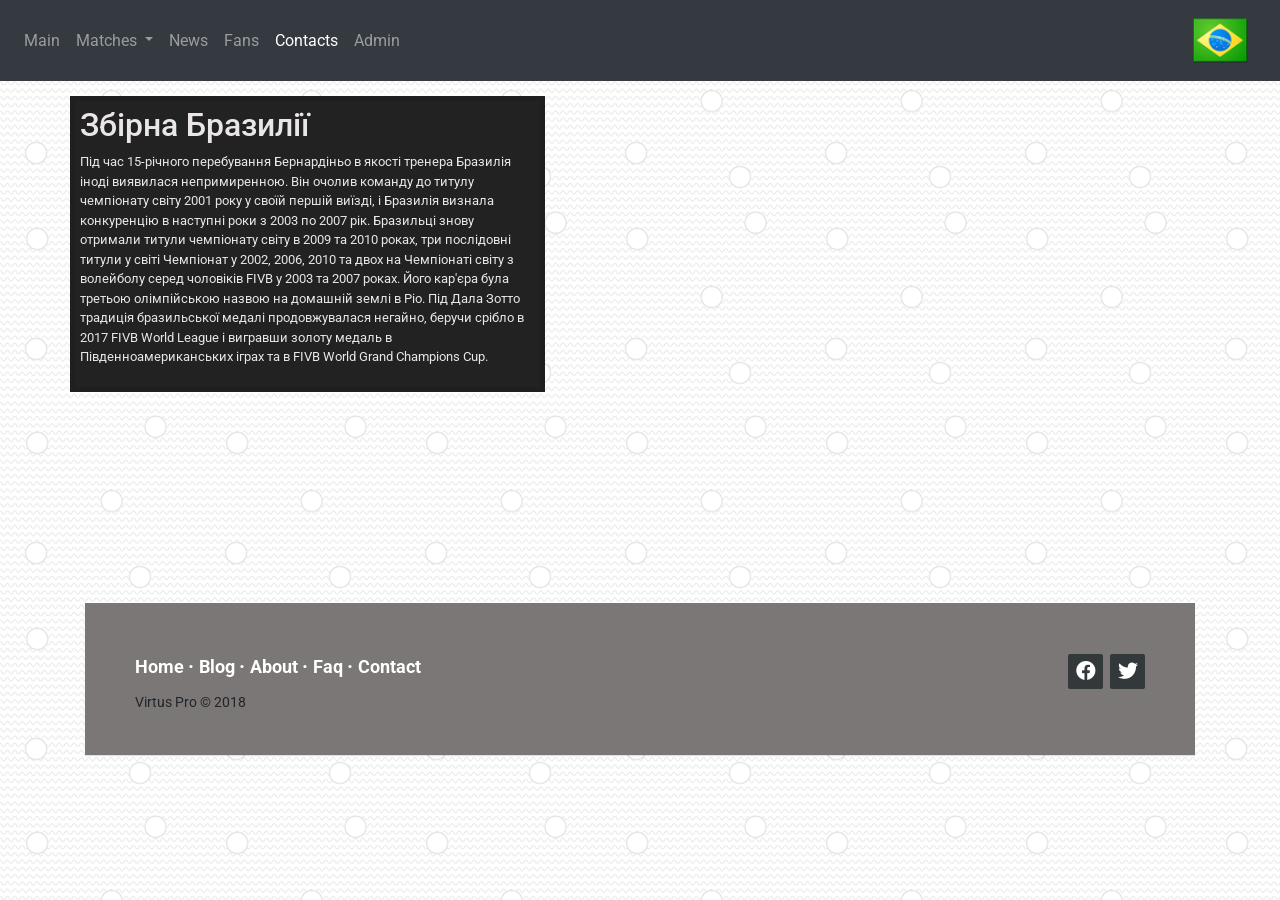
<file: 7 - JS/contacts.html>
<!doctype html>
<html lang="en" manifest="manifest.cache">

<head>
    <!-- Required meta tags -->
    <meta charset="utf-8">
    <meta name="viewport" content="width=device-width, initial-scale=1, shrink-to-fit=no">

    <link rel="stylesheet" href="css-bootstrap/bootstrap.min.css">
    <link rel="stylesheet" href="https://use.fontawesome.com/releases/v5.1.0/css/all.css" integrity="sha384-lKuwvrZot6UHsBSfcMvOkWwlCMgc0TaWr+30HWe3a4ltaBwTZhyTEggF5tJv8tbt" crossorigin="anonymous">
    <link href="https://fonts.googleapis.com/css?family=Roboto" rel="stylesheet">
    <link rel="stylesheet" href="main.css">
    <link rel="stylesheet" href="contacts.css">

    <title>Virtus PRO fan site</title>
</head>

<body>

    <nav class="navbar navbar-expand-lg navbar-dark bg-dark">

        <button class="navbar-toggler mr-auto" type="button" data-toggle="collapse" data-target="#navbarSupportedContent" aria-controls="navbarSupportedContent" aria-expanded="false" aria-label="Toggle navigation">
            <span class="navbar-toggler-icon"></span>
        </button>

        <div class="collapse navbar-collapse" id="navbarSupportedContent">
            <ul class="navbar-nav mr-auto">
                <li class="nav-item">
                    <a class="nav-link" href="/index.html">Main <span class="sr-only"></span></a>
                </li>
                <li class="nav-item dropdown">
                    <a class="nav-link dropdown-toggle" href="/matches.html" id="navbarDropdown" role="button" data-toggle="dropdown" aria-haspopup="true" aria-expanded="false">
          Matches
        </a>
                    <div class="dropdown-menu" aria-labelledby="navbarDropdown">
                        <a class="dropdown-item" href="/matches.html">Match1</a>
                        <a class="dropdown-item" href="/matches.html">Match2</a>
                        <a class="dropdown-item" href="#">Match3</a>
                    </div>
                </li>
                <li class="nav-item">
                    <a class="nav-link" href="/news.html">News</a>
                </li>
                <li class="nav-item">
                    <a class="nav-link" href="/fans.html">Fans</a>
                </li>
                <li class="nav-item active">
                    <a class="nav-link" href="/contacts.html">Contacts</a>
                </li>
                <li class="nav-item">
                    <a class="nav-link" href="/admin.html">Admin</a>
                </li>
            </ul>

        </div>
        <a class="navbar-brand" href="#">
                <img src="images/flag_bra.png" height="55" alt="">
        </a>
    </nav>

    <div class="container content">
        <div class="row">
            <div class="col-12 col-md-5">
                <div class="row ">
                    <div class="about-us main-content">
                        <h2>Збірна Бразилії</h2>
                        <p>
                            Під час 15-річного перебування Бернардіньо в якості тренера Бразилія іноді виявилася непримиренною. Він очолив команду до титулу чемпіонату світу 2001 року у своїй першій виїзді, і Бразилія визнала конкуренцію в наступні роки з 2003 по 2007 рік. Бразильці знову отримали титули чемпіонату світу в 2009 та 2010 роках, три послідовні титули у світі Чемпіонат у 2002, 2006, 2010 та двох на Чемпіонаті світу з волейболу серед чоловіків FIVB у 2003 та 2007 роках. Його кар'єра була третьою олімпійською назвою на домашній землі в Ріо. Під Дала Зотто традиція бразильської медалі продовжувалася негайно, беручи срібло в 2017 FIVB World League і вигравши золоту медаль в Південноамериканських іграх та в FIVB World Grand Champions Cup.</p>
                    </div>
                </div>


            </div>
            <div class="col-12 col-md-7">

                <div class="column-right "><iframe src="https://snazzymaps.com/embed/103957" width="100% " height="500px " style="border:none; "></iframe></div>
            </div>
        </div>

        <footer class="footer-distributed ">

            <div class="footer-right ">

                <a href="# "><i class="fab fa-facebook "></i></a>
                <a href="# "><i class="fab fa-twitter "></i></a>

            </div>

            <div class="footer-left ">

                <p class="footer-links ">
                    <a class="link-1 " href="# ">Home</a>

                    <a href="# ">Blog</a>

                    <a href="# ">About</a>

                    <a href="# ">Faq</a>

                    <a href="# ">Contact</a>
                </p>

                <p>Virtus Pro &copy; 2018</p>
            </div>

        </footer>
    </div>



    <!-- Optional JavaScript -->
    <!-- jQuery first, then Popper.js, then Bootstrap JS -->
    <!-- Optional JavaScript -->
    <!-- jQuery first, then Popper.js, then Bootstrap JS -->
    <script src="js/jquery-3.3.1.min.js"></script>

    <script src="js/bootstrap.min.js"></script>
</body>

</html>
</file>
<file: 7 - JS/main.css>
* {
    font-family: "Roboto", sans-serif;
}

body {
    background-image: url(images/wavy-dots.png);
}

div.jumbotron.jumbotron-fluid {
    background-image: url("https://www.fivb.org/Vis2009/Images/GetImage.asmx?No=74162&type=Press&width=1500&height=865&stretch=uniform");
    height: 500px;
    background-position: center;
    background-size: 100%
}

.section {
    background: #7b7777;

    color: white;
    text-align: center;
    font-size: 20px;
    margin-bottom: 20px;
}

.main-content {
    padding: 25px 20px;
    border: 3px solid white;
    background: #5c5a5a;
    color: white;
    text-align: left;
    font-size: 13px;
    -ms-flex-line-pack: center;
    align-content: center;
    -webkit-box-align: center;
    -ms-flex-align: center;
    align-items: center;


}

.section .header {
    padding: 10px 10px;
}

.section .win-result {
    background: url("https://images.laola1.tv/pool/456_1920x1080.jpg") 90%;
}

.section .about-team {
    background: url("https://www.fivb.org/Vis2009/Images/GetImage.asmx?No=201830541&width=900&height=600&stretch=uniform");
    background-position: top;
    background-size: cover;

}

.score-logo-left {
    float: left;
    width: 60%;
}

.score-logo-right {
    float: right;
    width: 60%;
}

.section .score {
    font-size: 10vh;
    font-weight: bold;
    color: #f8fde1;
    text-align: center;
    display: inline-block;
    margin-top: 30%;
}


/*---------------------------------------------------------------------------------*/

/*------------------------------------Footer---------------------------------------*/

/*---------------------------------------------------------------------------------*/

.footer-distributed {
    background-color: #7b7777;
    -webkit-box-shadow: 0 1px 1px 0 rgba(0, 0, 0, 0.12);
    box-shadow: 0 1px 1px 0 rgba(0, 0, 0, 0.12);
    -webkit-box-sizing: border-box;
    box-sizing: border-box;
    width: 100%;
    text-align: left;
    font: normal 16px sans-serif;
    padding: 45px 50px;
}

.footer-distributed .footer-left p {
    font-size: 14px;
    margin: 0;
}

/* Footer links */

.footer-distributed p.footer-links {
    font-size: 18px;
    font-weight: bold;
    color: #ffffff;
    margin: 0 0 10px;
    padding: 0;
}

.footer-distributed p.footer-links a {
    display: inline-block;
    line-height: 1.8;
    text-decoration: none;
    color: inherit;
}

.footer-distributed .footer-links a:before {
    content: "·";
    font-size: 20px;
    left: 0;
    color: #fff;
    display: inline-block;
    padding-right: 5px;
}

.footer-distributed .footer-links .link-1:before {
    content: none;
}

.footer-distributed .footer-right {
    float: right;
    margin-top: 6px;
    max-width: 180px;
}

.footer-distributed .footer-right a {
    display: inline-block;
    width: 35px;
    height: 35px;
    background-color: #33383b;
    border-radius: 2px;
    font-size: 20px;
    color: #ffffff;
    text-align: center;
    line-height: 35px;
    margin-left: 3px;
}

.footer-distributed p.footer-links a:hover {
    text-decoration: underline;
}

.content {
    margin-top: 15px;
}





.title {

    margin-bottom: 15px;
    padding: 10px 5px;
    background-color: #222;
    color: white;
    text-align: center;
}

.shadowed {
    background-color: rgba(0, 0, 0, 0.2);
    padding: 10px;
}
</file>
<file: 7 - JS/contacts.css>
.about-us {
    color: #eae6e6;
    background-color: #222;
    padding: 1%;
    border: 5px solid #1f1f1f;
    margin-bottom: 10px;
}

.content {
    margin-top: 15px;
}
</file>
